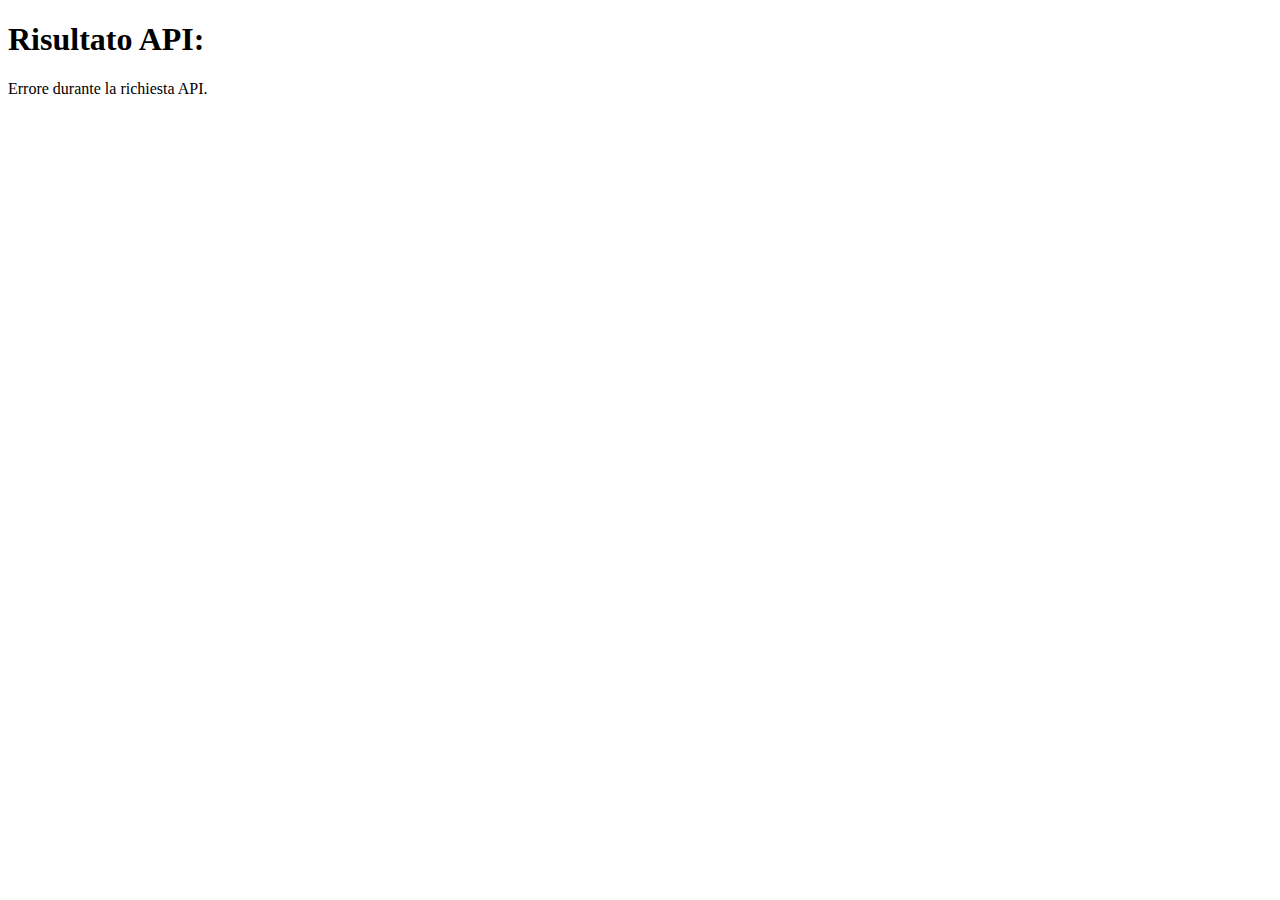
<file: ConcessionariaApi/ConcessionariaApi/bin/Debug/net7.0/fileveicoli.html>
<!DOCTYPE html>
<html>
<head>
  <title>Dati API</title>
  <script src="https://code.jquery.com/jquery-3.6.0.min.js"></script>
  <script>
    $(document).ready(function() {
      $.ajax({
        url: 'https://localhost:7135',
        method: 'GET',
        success: function(data) {
          // Elabora i dati API qui e aggiorna il contenuto dell'HTML
          var risultato = data.risultato; // Esempio di dato da ottenere
          $('#risultato').text(risultato);
        },
        error: function() {
          // Gestisci l'errore della richiesta API qui
          $('#risultato').text('Errore durante la richiesta API.');
        }
      });
    });
  </script>
</head>
<body>
  <h1>Risultato API:</h1>
  <p id="risultato">Caricamento...</p>
</body>
</html>
</file>
